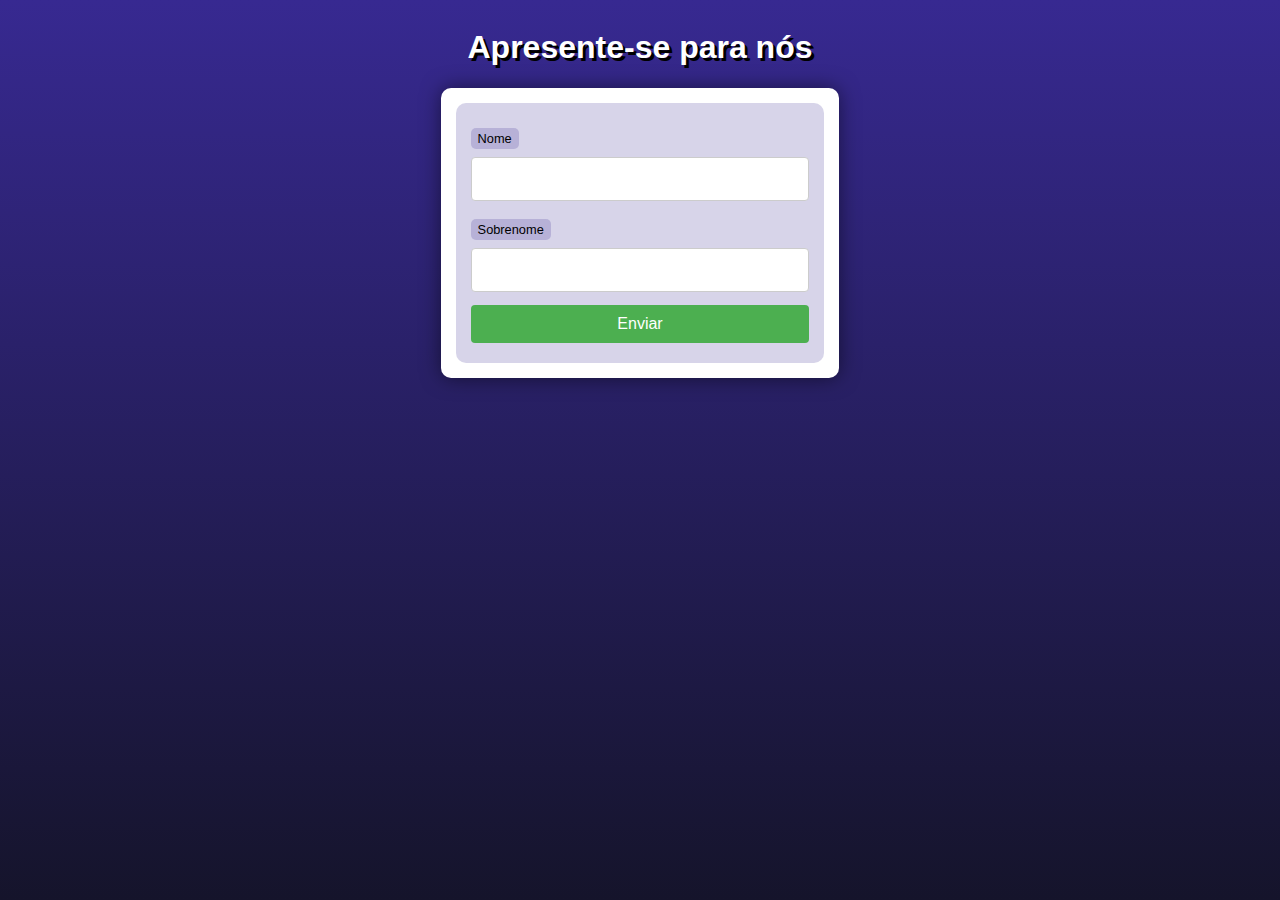
<file: ex004/index.html>
<!DOCTYPE html>
<html lang="pt-br">
<head>
    <meta charset="UTF-8">
    <meta name="viewport" content="width=device-width, initial-scale=1.0">
    <title>Interação com Formulários</title>
    <link rel="stylesheet" href="style.css">
</head>
<body>
    <header>
        <h1>Apresente-se para nós</h1>
    </header>
    <section>
        <form action="cad.php" method="get">
            <label for="nome">Nome</label>
            <input type="text" name="nome" id="idnome" required>
            <label for="sobrenome">Sobrenome</label>
            <input type="text" name="sobrenome" id="idsobrenome" required>
            <input type="submit" value="Enviar">
        </form>
    </section>
</body>
</html>
</file>
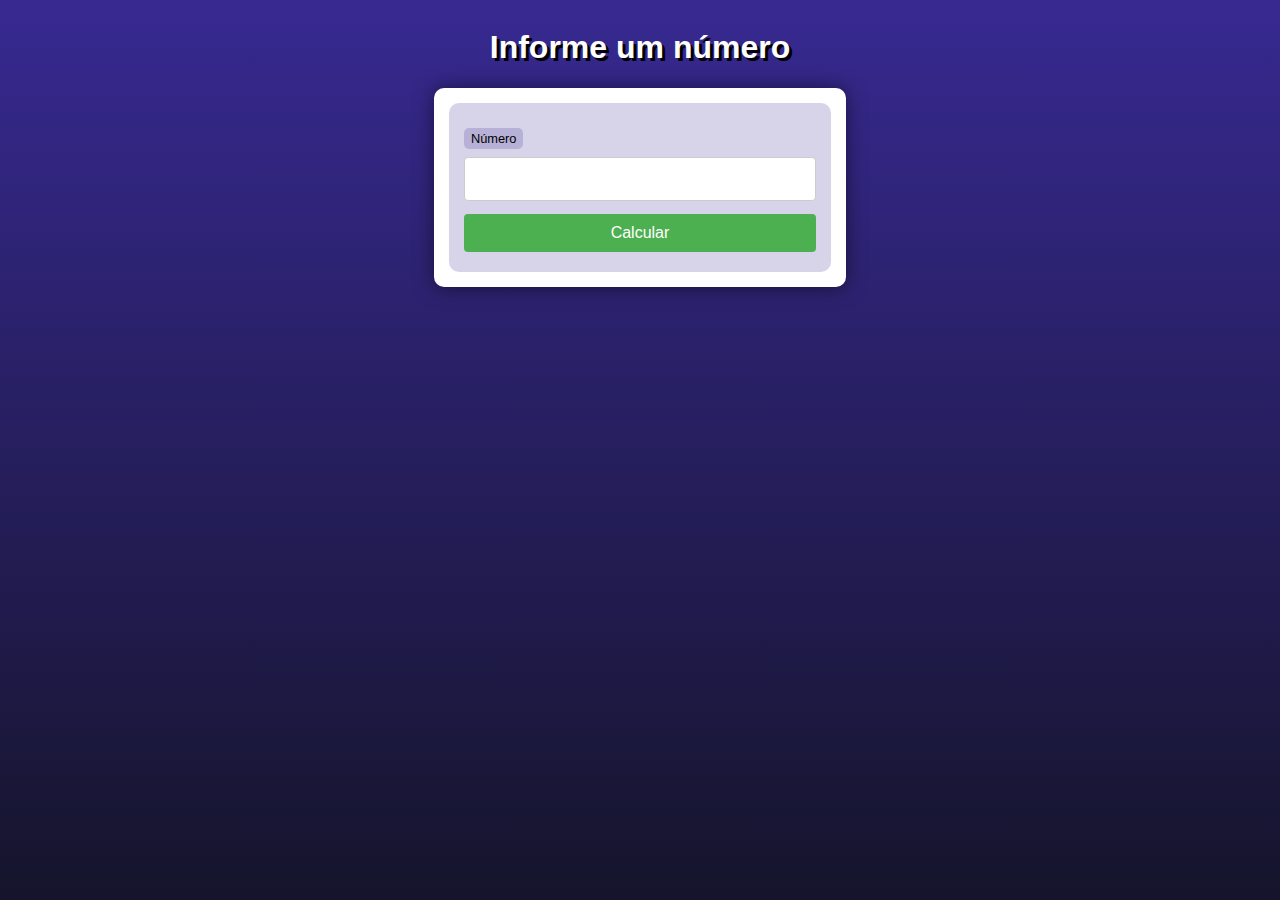
<file: ex005/index.html>
<!DOCTYPE html>
<html lang="pt-br">
<head>
    <meta charset="UTF-8">
    <meta name="viewport" content="width=device-width, initial-scale=1.0">
    <title>Interação com Formulários</title>
    <link rel="stylesheet" href="style.css">
</head>
<body>
    <header>
        <h1>Informe um número</h1>
    </header>
    <section>
        <form action="cad.php" method="get">
            <label for="numero">Número</label>
            <input type="number" name="numero" id="idnumero" required>           
            <input type="submit" value="Calcular">
        </form>
    </section>
</body>
</html>
</file>
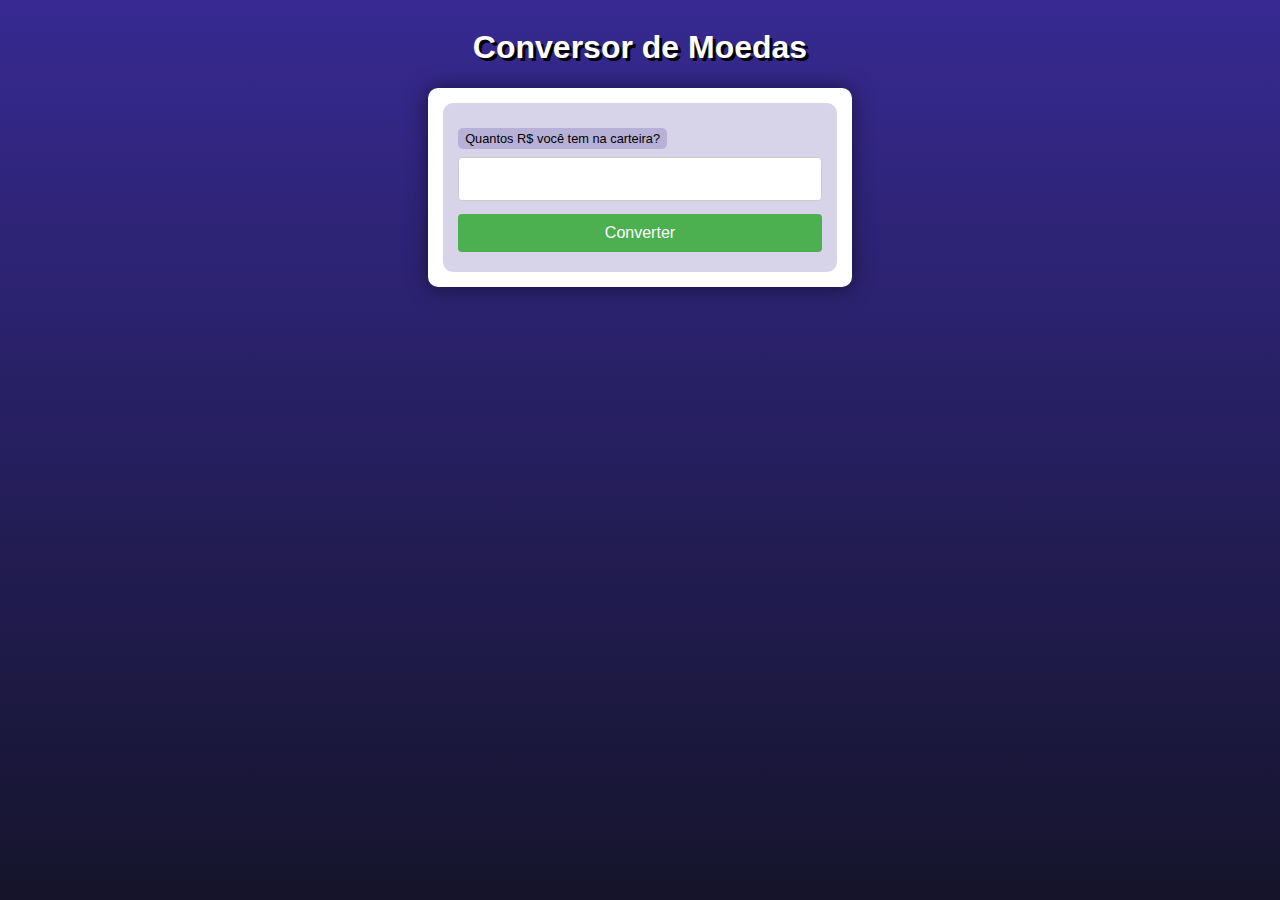
<file: ex007/index.html>
<!DOCTYPE html>
<html lang="pt-br">
<head>
    <meta charset="UTF-8">
    <meta name="viewport" content="width=device-width, initial-scale=1.0">
    <title>Interação com Formulários</title>
    <link rel="stylesheet" href="style.css">
</head>
<body>
    <header>
        <h1>Conversor de Moedas</h1>
    </header>
    <section>
        <form action="cad.php" method="get">
            <label for="Reais na carteira">Quantos R$ você tem na carteira?</label>
            <input type="number" name="numero" id="idnumero" step="0.01">
            <input type="submit" value="Converter">
        </form>
    </section>
</body>
</html>
</file>
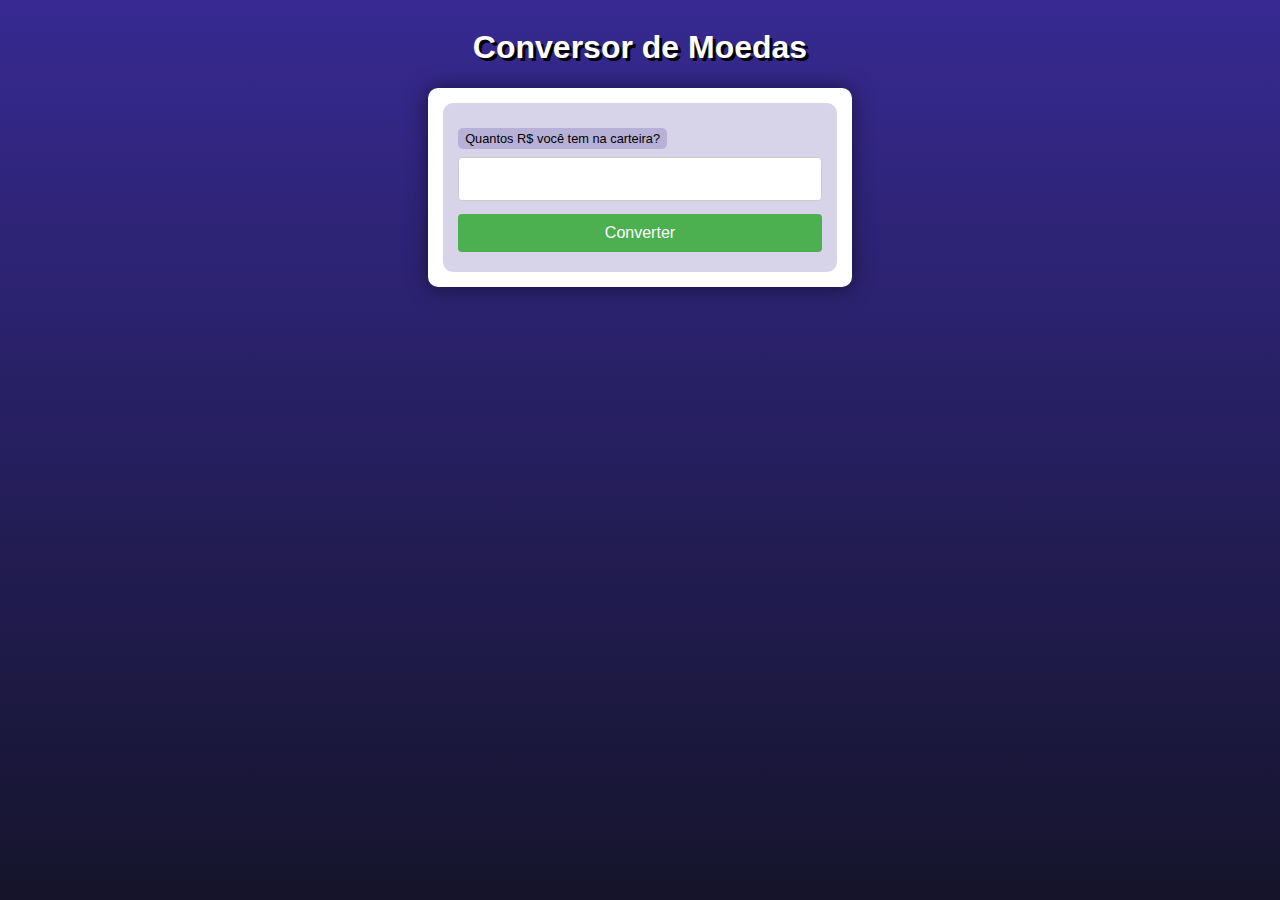
<file: ex008/index.html>
<!DOCTYPE html>
<html lang="pt-br">
<head>
    <meta charset="UTF-8">
    <meta name="viewport" content="width=device-width, initial-scale=1.0">
    <title>Interação com Formulários</title>
    <link rel="stylesheet" href="style.css">
</head>
<body>
    <header>
        <h1>Conversor de Moedas</h1>
    </header>
    <section>
        <form action="cad.php" method="get">
            <label for="din">Quantos R$ você tem na carteira?</label>
            <input type="number" name="numero" id="idnumero" step="0.01">
            <input type="submit" value="Converter">
        </form>
    </section>
</body>
</html>
</file>
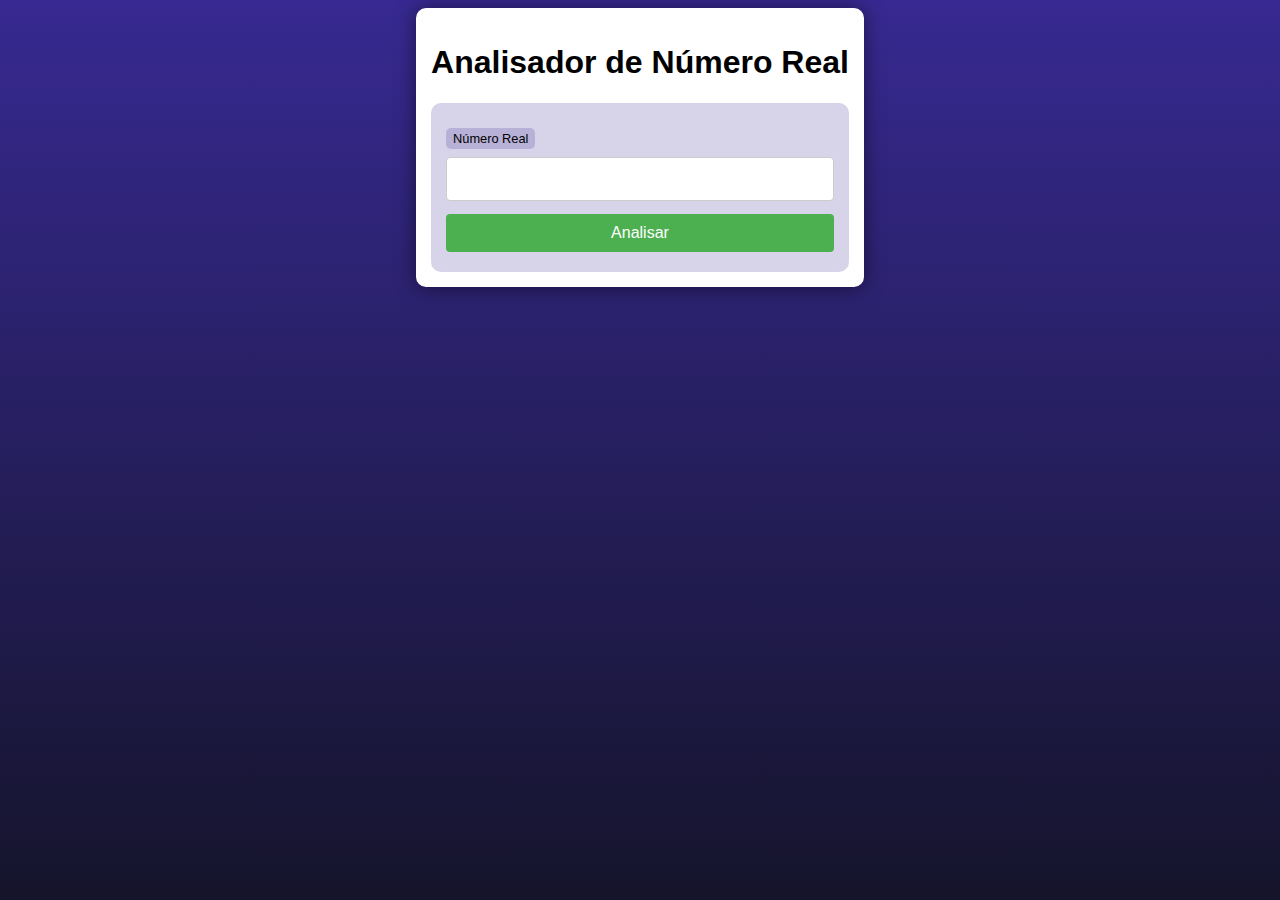
<file: ex009/index.html>
<!DOCTYPE html>
<html lang="pt-br">
<head>
    <meta charset="UTF-8">
    <meta name="viewport" content="width=device-width, initial-scale=1.0">
    <title>Desafio PHP</title>
    <link rel="stylesheet" href="style.css">
</head>
<body>
    <main>
        <h1>Analisador de Número Real</h1>
        <form action="numero.php" method="post">
            <label for="n">Número Real</label>
            <input type="number" name="n" id="n" step="0.001">
            <input type="submit" value="Analisar">
        </form>
    </main>
</body>
</html>
</file>
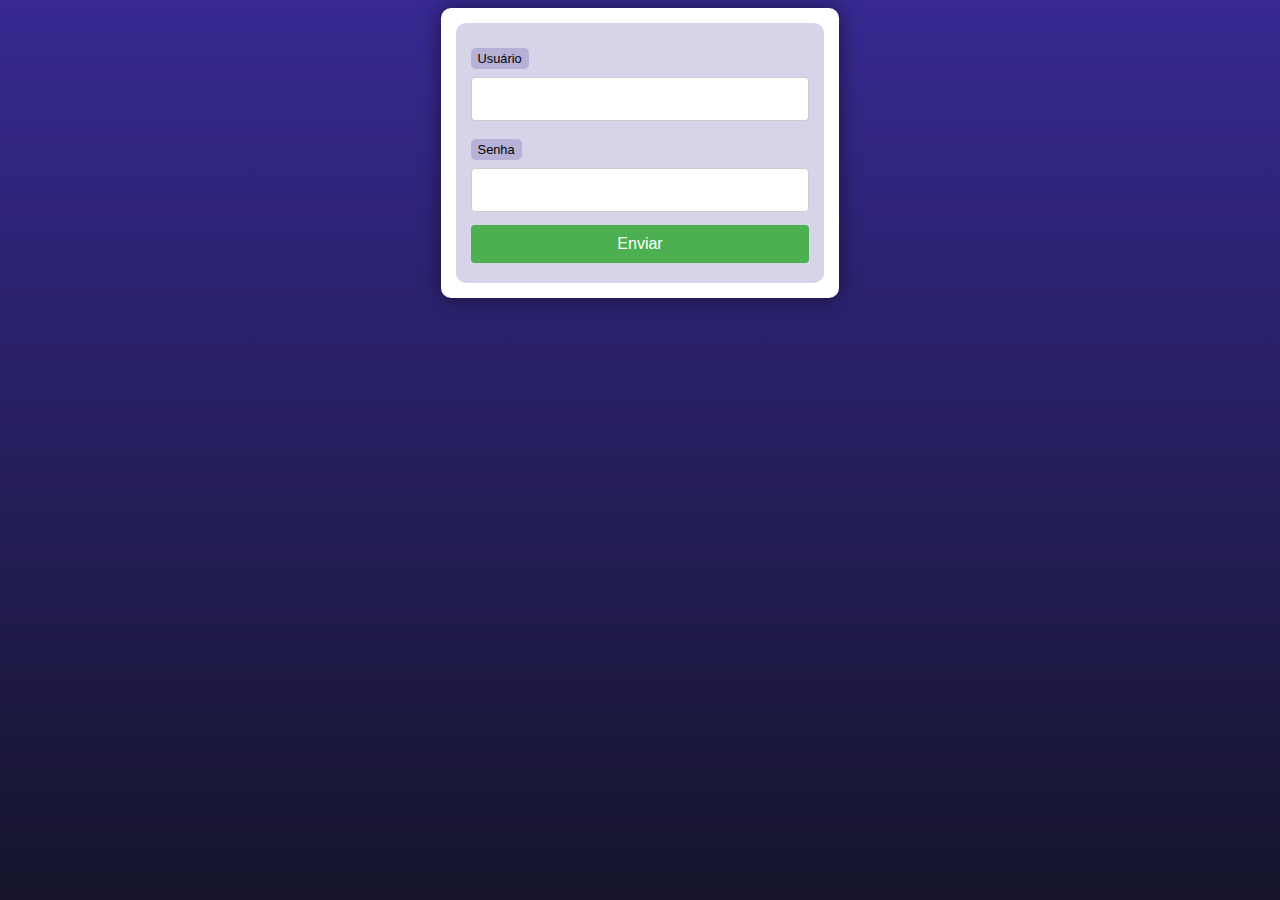
<file: ex010/form.html>
<!DOCTYPE html>
<html lang="pt-br">
<head>
    <meta charset="UTF-8">
    <meta name="viewport" content="width=device-width, initial-scale=1.0">
    <title>Exercício PHP</title>
    <link rel="stylesheet" href="style.css">
</head>
<body>
    <main>
        <form action="superglobais.php?tipo=Aluno&Turno=Noite" method="post">
            <label for="usu">Usuário</label>
            <input type="text" name="usu" id="usu">
            <label for="sen">Senha</label>
            <input type="password" name="sen" id="sen">
            <input type="submit" value="Enviar">
        </form>
    </main>
</body>
</html>
</file>
<file: ex004/style.css>
@charset "UTF-8";

* {
    font-family: Verdana, Geneva, Tahoma, sans-serif;
    box-sizing: border-box;
}

/* ELEMENTOS DA INTERFACE */

body {
    background-color: #15142b;
    background-image: linear-gradient(180deg, #372991, #15142b);
    background-repeat: no-repeat;
    background-position: center center;
    background-size: cover;
    background-attachment: fixed;

    display: flex;
    flex-direction: column;
    flex-wrap: nowrap;
    justify-content: center;
    align-items: center;
}

header, main, section, article {
    max-width: 700px;
}

header > h1 {
    color: white;
    text-shadow: 3px 3px 0px black;
}

main, section, article {
    background-color: white;
    padding: 15px;
    margin-bottom: 20px;
    border-radius: 10px;
    box-shadow: 0px 0px 20px rgba(0, 0, 0, 0.502);
}

footer {
    display: block;
    width: 100vw;
    background-color: #291f6c;
    color: white;
    text-align: center;
    margin-top: auto;
    padding: 5px;
}

p {
    text-align: justify;
    line-height: 1.5em;
}

h2, h3, h4 {
    color: #372991;
    margin: 0 0 10px 0;
}

a {
    color: #15142b;
    background-color: rgba(55, 41, 145, 0.1);
    padding: 0 3px;
    font-weight: 600;
    text-decoration: none;
    border-bottom: .5px dotted #372991;
}

a:hover {
    color: #372991;
    border-bottom: 1px solid #372991;
}

/* TABELAS E LISTAS */

table {
    min-width: 400px;
    border-spacing: 0px;
    border: 0.5px solid #372991;
    margin: 10px auto;
}

table th {
    background-color: #372991;
    color: white;
    padding: 5px;
    text-align: left;
}

table td {
    padding: 5px;
}

table tr {
    background-color: rgba(55, 41, 145, 0.05);
}

table tr:nth-child(odd) {
    background-color: rgba(55, 41, 145, 0.3);
}

table.divisao {
    border: 1px solid white;
}

table.divisao td {
    background-color: white;
    padding: 20px;
    text-align: center;
    font-size: 2.5em;
}

table.divisao  tr:nth-child(1) td:nth-child(2) {
    border-bottom: 3px solid black;
    border-left: 3px solid black;
}

table.divisao tr:nth-child(2) td:nth-child(2) {
    border-left: 3px solid black;
}

table.divisao tr:nth-child(2) td:nth-child(1) {
    text-decoration: underline;
}

ul > li::marker {
    color: #372991;
}

/* ELEMENTOS DE FORMULÁRIO */

form {
    background-color: rgba(55, 41, 145, 0.2);
    padding: 15px;
    border-radius: 10px;
}

form label {
    display: block;
    width: fit-content;
    font-size: 0.8em;
    font-weight: 100;
    background-color: rgba(55, 41, 145, 0.2);
    padding: 3px 7px;
    margin-top: 10px;
    margin-bottom: 0px;
    border-radius: 5px;
}

input[type=text], [type=number], select, input[type=date], input[type=date], input[type=datetime], input[type=email], input[type=month], input[type=password], input[type=range], input[type=tel], input[type=time], input[type=week] {
    width: 100%;
    padding: 12px 20px;
    font-size: 1em;
    margin: 8px 0;
    display: inline-block;
    border: 1px solid #ccc;
    border-radius: 4px;
    box-sizing: border-box;
}
  
input[type=submit] {
    width: 100%;
    background-color: #4CAF50;
    font-size: 1em;
    color: white;
    padding: 10px 20px;
    margin: 5px 0;
    border: none;
    border-radius: 4px;
    cursor: pointer;
}
  
input[type=submit]:hover {
    background-color: #45a049;
}

input[type=reset] {
    width: 100%;
    background-color: #eb9903;
    font-size: 1em;
    color: white;
    padding: 10px 20px;
    margin: 5px 0;
    border: none;
    border-radius: 4px;
    cursor: pointer;
}

input[type=reset]:hover {
    background-color: #c27013;
}

input[type=button], button {
    width: 100%;
    background-color: #372991;
    font-size: 1em;
    color: white;
    padding: 10px 20px;
    margin: 5px 0;
    border: none;
    border-radius: 4px;
    cursor: pointer;
}

input[type=button]:hover, button:hover {
    background-color: #291f6c;
}

fieldset {
    border: 0.5px dotted #372991;
}

fieldset > legend {
    font-size: 0.8em;
    font-weight: 100;
    background-color: rgba(55, 41, 145, 0.2);
    padding: 3px 7px;
    border-radius: 5px;
}

input[type=radio] + label, input[type=checkbox] + label {
    display: inline-block;
    font-size: 1em;
    background-color: rgba(0, 0, 0, 0);
}
</file>
<file: ex005/style.css>
@charset "UTF-8";

* {
    font-family: Verdana, Geneva, Tahoma, sans-serif;
    box-sizing: border-box;
}

/* ELEMENTOS DA INTERFACE */

body {
    background-color: #15142b;
    background-image: linear-gradient(180deg, #372991, #15142b);
    background-repeat: no-repeat;
    background-position: center center;
    background-size: cover;
    background-attachment: fixed;

    display: flex;
    flex-direction: column;
    flex-wrap: nowrap;
    justify-content: center;
    align-items: center;
}

header, main, section, article {
    max-width: 700px;
}

header > h1 {
    color: white;
    text-shadow: 3px 3px 0px black;
}

main, section, article {
    background-color: white;
    padding: 15px;
    margin-bottom: 20px;
    border-radius: 10px;
    box-shadow: 0px 0px 20px rgba(0, 0, 0, 0.502);
}

footer {
    display: block;
    width: 100vw;
    background-color: #291f6c;
    color: white;
    text-align: center;
    margin-top: auto;
    padding: 5px;
}

p {
    text-align: justify;
    line-height: 1.5em;
}

h2, h3, h4 {
    color: #372991;
    margin: 0 0 10px 0;
}

a {
    color: #15142b;
    background-color: rgba(55, 41, 145, 0.1);
    padding: 0 3px;
    font-weight: 600;
    text-decoration: none;
    border-bottom: .5px dotted #372991;
}

a:hover {
    color: #372991;
    border-bottom: 1px solid #372991;
}

/* TABELAS E LISTAS */

table {
    min-width: 400px;
    border-spacing: 0px;
    border: 0.5px solid #372991;
    margin: 10px auto;
}

table th {
    background-color: #372991;
    color: white;
    padding: 5px;
    text-align: left;
}

table td {
    padding: 5px;
}

table tr {
    background-color: rgba(55, 41, 145, 0.05);
}

table tr:nth-child(odd) {
    background-color: rgba(55, 41, 145, 0.3);
}

table.divisao {
    border: 1px solid white;
}

table.divisao td {
    background-color: white;
    padding: 20px;
    text-align: center;
    font-size: 2.5em;
}

table.divisao  tr:nth-child(1) td:nth-child(2) {
    border-bottom: 3px solid black;
    border-left: 3px solid black;
}

table.divisao tr:nth-child(2) td:nth-child(2) {
    border-left: 3px solid black;
}

table.divisao tr:nth-child(2) td:nth-child(1) {
    text-decoration: underline;
}

ul > li::marker {
    color: #372991;
}

/* ELEMENTOS DE FORMULÁRIO */

form {
    background-color: rgba(55, 41, 145, 0.2);
    padding: 15px;
    border-radius: 10px;
}

form label {
    display: block;
    width: fit-content;
    font-size: 0.8em;
    font-weight: 100;
    background-color: rgba(55, 41, 145, 0.2);
    padding: 3px 7px;
    margin-top: 10px;
    margin-bottom: 0px;
    border-radius: 5px;
}

input[type=text], [type=number], select, input[type=date], input[type=date], input[type=datetime], input[type=email], input[type=month], input[type=password], input[type=range], input[type=tel], input[type=time], input[type=week] {
    width: 100%;
    padding: 12px 20px;
    font-size: 1em;
    margin: 8px 0;
    display: inline-block;
    border: 1px solid #ccc;
    border-radius: 4px;
    box-sizing: border-box;
}
  
input[type=submit] {
    width: 100%;
    background-color: #4CAF50;
    font-size: 1em;
    color: white;
    padding: 10px 20px;
    margin: 5px 0;
    border: none;
    border-radius: 4px;
    cursor: pointer;
}
  
input[type=submit]:hover {
    background-color: #45a049;
}

input[type=reset] {
    width: 100%;
    background-color: #eb9903;
    font-size: 1em;
    color: white;
    padding: 10px 20px;
    margin: 5px 0;
    border: none;
    border-radius: 4px;
    cursor: pointer;
}

input[type=reset]:hover {
    background-color: #c27013;
}

input[type=button], button {
    width: 100%;
    background-color: #372991;
    font-size: 1em;
    color: white;
    padding: 10px 20px;
    margin: 5px 0;
    border: none;
    border-radius: 4px;
    cursor: pointer;
}

input[type=button]:hover, button:hover {
    background-color: #291f6c;
}

fieldset {
    border: 0.5px dotted #372991;
}

fieldset > legend {
    font-size: 0.8em;
    font-weight: 100;
    background-color: rgba(55, 41, 145, 0.2);
    padding: 3px 7px;
    border-radius: 5px;
}

input[type=radio] + label, input[type=checkbox] + label {
    display: inline-block;
    font-size: 1em;
    background-color: rgba(0, 0, 0, 0);
}
</file>
<file: ex007/style.css>
@charset "UTF-8";

* {
    font-family: Verdana, Geneva, Tahoma, sans-serif;
    box-sizing: border-box;
}

/* ELEMENTOS DA INTERFACE */

body {
    background-color: #15142b;
    background-image: linear-gradient(180deg, #372991, #15142b);
    background-repeat: no-repeat;
    background-position: center center;
    background-size: cover;
    background-attachment: fixed;

    display: flex;
    flex-direction: column;
    flex-wrap: nowrap;
    justify-content: center;
    align-items: center;
}

header, main, section, article {
    max-width: 700px;
}

header > h1 {
    color: white;
    text-shadow: 3px 3px 0px black;
}

main, section, article {
    background-color: white;
    padding: 15px;
    margin-bottom: 20px;
    border-radius: 10px;
    box-shadow: 0px 0px 20px rgba(0, 0, 0, 0.502);
}

footer {
    display: block;
    width: 100vw;
    background-color: #291f6c;
    color: white;
    text-align: center;
    margin-top: auto;
    padding: 5px;
}

p {
    text-align: justify;
    line-height: 1.5em;
}

h2, h3, h4 {
    color: #372991;
    margin: 0 0 10px 0;
}

a {
    color: #15142b;
    background-color: rgba(55, 41, 145, 0.1);
    padding: 0 3px;
    font-weight: 600;
    text-decoration: none;
    border-bottom: .5px dotted #372991;
}

a:hover {
    color: #372991;
    border-bottom: 1px solid #372991;
}

/* TABELAS E LISTAS */

table {
    min-width: 400px;
    border-spacing: 0px;
    border: 0.5px solid #372991;
    margin: 10px auto;
}

table th {
    background-color: #372991;
    color: white;
    padding: 5px;
    text-align: left;
}

table td {
    padding: 5px;
}

table tr {
    background-color: rgba(55, 41, 145, 0.05);
}

table tr:nth-child(odd) {
    background-color: rgba(55, 41, 145, 0.3);
}

table.divisao {
    border: 1px solid white;
}

table.divisao td {
    background-color: white;
    padding: 20px;
    text-align: center;
    font-size: 2.5em;
}

table.divisao  tr:nth-child(1) td:nth-child(2) {
    border-bottom: 3px solid black;
    border-left: 3px solid black;
}

table.divisao tr:nth-child(2) td:nth-child(2) {
    border-left: 3px solid black;
}

table.divisao tr:nth-child(2) td:nth-child(1) {
    text-decoration: underline;
}

ul > li::marker {
    color: #372991;
}

/* ELEMENTOS DE FORMULÁRIO */

form {
    background-color: rgba(55, 41, 145, 0.2);
    padding: 15px;
    border-radius: 10px;
}

form label {
    display: block;
    width: fit-content;
    font-size: 0.8em;
    font-weight: 100;
    background-color: rgba(55, 41, 145, 0.2);
    padding: 3px 7px;
    margin-top: 10px;
    margin-bottom: 0px;
    border-radius: 5px;
}

input[type=text], [type=number], select, input[type=date], input[type=date], input[type=datetime], input[type=email], input[type=month], input[type=password], input[type=range], input[type=tel], input[type=time], input[type=week] {
    width: 100%;
    padding: 12px 20px;
    font-size: 1em;
    margin: 8px 0;
    display: inline-block;
    border: 1px solid #ccc;
    border-radius: 4px;
    box-sizing: border-box;
}
  
input[type=submit] {
    width: 100%;
    background-color: #4CAF50;
    font-size: 1em;
    color: white;
    padding: 10px 20px;
    margin: 5px 0;
    border: none;
    border-radius: 4px;
    cursor: pointer;
}
  
input[type=submit]:hover {
    background-color: #45a049;
}

input[type=reset] {
    width: 100%;
    background-color: #eb9903;
    font-size: 1em;
    color: white;
    padding: 10px 20px;
    margin: 5px 0;
    border: none;
    border-radius: 4px;
    cursor: pointer;
}

input[type=reset]:hover {
    background-color: #c27013;
}

input[type=button], button {
    width: 100%;
    background-color: #372991;
    font-size: 1em;
    color: white;
    padding: 10px 20px;
    margin: 5px 0;
    border: none;
    border-radius: 4px;
    cursor: pointer;
}

input[type=button]:hover, button:hover {
    background-color: #291f6c;
}

fieldset {
    border: 0.5px dotted #372991;
}

fieldset > legend {
    font-size: 0.8em;
    font-weight: 100;
    background-color: rgba(55, 41, 145, 0.2);
    padding: 3px 7px;
    border-radius: 5px;
}

input[type=radio] + label, input[type=checkbox] + label {
    display: inline-block;
    font-size: 1em;
    background-color: rgba(0, 0, 0, 0);
}
</file>
<file: ex008/style.css>
@charset "UTF-8";

* {
    font-family: Verdana, Geneva, Tahoma, sans-serif;
    box-sizing: border-box;
}

/* ELEMENTOS DA INTERFACE */

body {
    background-color: #15142b;
    background-image: linear-gradient(180deg, #372991, #15142b);
    background-repeat: no-repeat;
    background-position: center center;
    background-size: cover;
    background-attachment: fixed;

    display: flex;
    flex-direction: column;
    flex-wrap: nowrap;
    justify-content: center;
    align-items: center;
}

header, main, section, article {
    max-width: 700px;
}

header > h1 {
    color: white;
    text-shadow: 3px 3px 0px black;
}

main, section, article {
    background-color: white;
    padding: 15px;
    margin-bottom: 20px;
    border-radius: 10px;
    box-shadow: 0px 0px 20px rgba(0, 0, 0, 0.502);
}

footer {
    display: block;
    width: 100vw;
    background-color: #291f6c;
    color: white;
    text-align: center;
    margin-top: auto;
    padding: 5px;
}

p {
    text-align: justify;
    line-height: 1.5em;
}

h2, h3, h4 {
    color: #372991;
    margin: 0 0 10px 0;
}

a {
    color: #15142b;
    background-color: rgba(55, 41, 145, 0.1);
    padding: 0 3px;
    font-weight: 600;
    text-decoration: none;
    border-bottom: .5px dotted #372991;
}

a:hover {
    color: #372991;
    border-bottom: 1px solid #372991;
}

/* TABELAS E LISTAS */

table {
    min-width: 400px;
    border-spacing: 0px;
    border: 0.5px solid #372991;
    margin: 10px auto;
}

table th {
    background-color: #372991;
    color: white;
    padding: 5px;
    text-align: left;
}

table td {
    padding: 5px;
}

table tr {
    background-color: rgba(55, 41, 145, 0.05);
}

table tr:nth-child(odd) {
    background-color: rgba(55, 41, 145, 0.3);
}

table.divisao {
    border: 1px solid white;
}

table.divisao td {
    background-color: white;
    padding: 20px;
    text-align: center;
    font-size: 2.5em;
}

table.divisao  tr:nth-child(1) td:nth-child(2) {
    border-bottom: 3px solid black;
    border-left: 3px solid black;
}

table.divisao tr:nth-child(2) td:nth-child(2) {
    border-left: 3px solid black;
}

table.divisao tr:nth-child(2) td:nth-child(1) {
    text-decoration: underline;
}

ul > li::marker {
    color: #372991;
}

/* ELEMENTOS DE FORMULÁRIO */

form {
    background-color: rgba(55, 41, 145, 0.2);
    padding: 15px;
    border-radius: 10px;
}

form label {
    display: block;
    width: fit-content;
    font-size: 0.8em;
    font-weight: 100;
    background-color: rgba(55, 41, 145, 0.2);
    padding: 3px 7px;
    margin-top: 10px;
    margin-bottom: 0px;
    border-radius: 5px;
}

input[type=text], [type=number], select, input[type=date], input[type=date], input[type=datetime], input[type=email], input[type=month], input[type=password], input[type=range], input[type=tel], input[type=time], input[type=week] {
    width: 100%;
    padding: 12px 20px;
    font-size: 1em;
    margin: 8px 0;
    display: inline-block;
    border: 1px solid #ccc;
    border-radius: 4px;
    box-sizing: border-box;
}
  
input[type=submit] {
    width: 100%;
    background-color: #4CAF50;
    font-size: 1em;
    color: white;
    padding: 10px 20px;
    margin: 5px 0;
    border: none;
    border-radius: 4px;
    cursor: pointer;
}
  
input[type=submit]:hover {
    background-color: #45a049;
}

input[type=reset] {
    width: 100%;
    background-color: #eb9903;
    font-size: 1em;
    color: white;
    padding: 10px 20px;
    margin: 5px 0;
    border: none;
    border-radius: 4px;
    cursor: pointer;
}

input[type=reset]:hover {
    background-color: #c27013;
}

input[type=button], button {
    width: 100%;
    background-color: #372991;
    font-size: 1em;
    color: white;
    padding: 10px 20px;
    margin: 5px 0;
    border: none;
    border-radius: 4px;
    cursor: pointer;
}

input[type=button]:hover, button:hover {
    background-color: #291f6c;
}

fieldset {
    border: 0.5px dotted #372991;
}

fieldset > legend {
    font-size: 0.8em;
    font-weight: 100;
    background-color: rgba(55, 41, 145, 0.2);
    padding: 3px 7px;
    border-radius: 5px;
}

input[type=radio] + label, input[type=checkbox] + label {
    display: inline-block;
    font-size: 1em;
    background-color: rgba(0, 0, 0, 0);
}
</file>
<file: ex009/style.css>
@charset "UTF-8";

* {
    font-family: Verdana, Geneva, Tahoma, sans-serif;
    box-sizing: border-box;
}

/* ELEMENTOS DA INTERFACE */

body {
    background-color: #15142b;
    background-image: linear-gradient(180deg, #372991, #15142b);
    background-repeat: no-repeat;
    background-position: center center;
    background-size: cover;
    background-attachment: fixed;

    display: flex;
    flex-direction: column;
    flex-wrap: nowrap;
    justify-content: center;
    align-items: center;
}

header, main, section, article {
    max-width: 700px;
}

header > h1 {
    color: white;
    text-shadow: 3px 3px 0px black;
}

main, section, article {
    background-color: white;
    padding: 15px;
    margin-bottom: 20px;
    border-radius: 10px;
    box-shadow: 0px 0px 20px rgba(0, 0, 0, 0.502);
}

footer {
    display: block;
    width: 100vw;
    background-color: #291f6c;
    color: white;
    text-align: center;
    margin-top: auto;
    padding: 5px;
}

p {
    text-align: justify;
    line-height: 1.5em;
}

h2, h3, h4 {
    color: #372991;
    margin: 0 0 10px 0;
}

a {
    color: #15142b;
    background-color: rgba(55, 41, 145, 0.1);
    padding: 0 3px;
    font-weight: 600;
    text-decoration: none;
    border-bottom: .5px dotted #372991;
}

a:hover {
    color: #372991;
    border-bottom: 1px solid #372991;
}

/* TABELAS E LISTAS */

table {
    min-width: 400px;
    border-spacing: 0px;
    border: 0.5px solid #372991;
    margin: 10px auto;
}

table th {
    background-color: #372991;
    color: white;
    padding: 5px;
    text-align: left;
}

table td {
    padding: 5px;
}

table tr {
    background-color: rgba(55, 41, 145, 0.05);
}

table tr:nth-child(odd) {
    background-color: rgba(55, 41, 145, 0.3);
}

table.divisao {
    border: 1px solid white;
}

table.divisao td {
    background-color: white;
    padding: 20px;
    text-align: center;
    font-size: 2.5em;
}

table.divisao  tr:nth-child(1) td:nth-child(2) {
    border-bottom: 3px solid black;
    border-left: 3px solid black;
}

table.divisao tr:nth-child(2) td:nth-child(2) {
    border-left: 3px solid black;
}

table.divisao tr:nth-child(2) td:nth-child(1) {
    text-decoration: underline;
}

ul > li::marker {
    color: #372991;
}

/* ELEMENTOS DE FORMULÁRIO */

form {
    background-color: rgba(55, 41, 145, 0.2);
    padding: 15px;
    border-radius: 10px;
}

form label {
    display: block;
    width: fit-content;
    font-size: 0.8em;
    font-weight: 100;
    background-color: rgba(55, 41, 145, 0.2);
    padding: 3px 7px;
    margin-top: 10px;
    margin-bottom: 0px;
    border-radius: 5px;
}

input[type=text], [type=number], select, input[type=date], input[type=date], input[type=datetime], input[type=email], input[type=month], input[type=password], input[type=range], input[type=tel], input[type=time], input[type=week] {
    width: 100%;
    padding: 12px 20px;
    font-size: 1em;
    margin: 8px 0;
    display: inline-block;
    border: 1px solid #ccc;
    border-radius: 4px;
    box-sizing: border-box;
}
  
input[type=submit] {
    width: 100%;
    background-color: #4CAF50;
    font-size: 1em;
    color: white;
    padding: 10px 20px;
    margin: 5px 0;
    border: none;
    border-radius: 4px;
    cursor: pointer;
}
  
input[type=submit]:hover {
    background-color: #45a049;
}

input[type=reset] {
    width: 100%;
    background-color: #eb9903;
    font-size: 1em;
    color: white;
    padding: 10px 20px;
    margin: 5px 0;
    border: none;
    border-radius: 4px;
    cursor: pointer;
}

input[type=reset]:hover {
    background-color: #c27013;
}

input[type=button], button {
    width: 100%;
    background-color: #372991;
    font-size: 1em;
    color: white;
    padding: 10px 20px;
    margin: 5px 0;
    border: none;
    border-radius: 4px;
    cursor: pointer;
}

input[type=button]:hover, button:hover {
    background-color: #291f6c;
}

fieldset {
    border: 0.5px dotted #372991;
}

fieldset > legend {
    font-size: 0.8em;
    font-weight: 100;
    background-color: rgba(55, 41, 145, 0.2);
    padding: 3px 7px;
    border-radius: 5px;
}

input[type=radio] + label, input[type=checkbox] + label {
    display: inline-block;
    font-size: 1em;
    background-color: rgba(0, 0, 0, 0);
}
</file>
<file: ex010/style.css>
@charset "UTF-8";

* {
    font-family: Verdana, Geneva, Tahoma, sans-serif;
    box-sizing: border-box;
}

/* ELEMENTOS DA INTERFACE */

body {
    background-color: #15142b;
    background-image: linear-gradient(180deg, #372991, #15142b);
    background-repeat: no-repeat;
    background-position: center center;
    background-size: cover;
    background-attachment: fixed;

    display: flex;
    flex-direction: column;
    flex-wrap: nowrap;
    justify-content: center;
    align-items: center;
}

header, main, section, article {
    max-width: 700px;
}

header > h1 {
    color: white;
    text-shadow: 3px 3px 0px black;
}

main, section, article {
    background-color: white;
    padding: 15px;
    margin-bottom: 20px;
    border-radius: 10px;
    box-shadow: 0px 0px 20px rgba(0, 0, 0, 0.502);
}

footer {
    display: block;
    width: 100vw;
    background-color: #291f6c;
    color: white;
    text-align: center;
    margin-top: auto;
    padding: 5px;
}

p {
    text-align: justify;
    line-height: 1.5em;
}

h2, h3, h4 {
    color: #372991;
    margin: 0 0 10px 0;
}

a {
    color: #15142b;
    background-color: rgba(55, 41, 145, 0.1);
    padding: 0 3px;
    font-weight: 600;
    text-decoration: none;
    border-bottom: .5px dotted #372991;
}

a:hover {
    color: #372991;
    border-bottom: 1px solid #372991;
}

/* TABELAS E LISTAS */

table {
    min-width: 400px;
    border-spacing: 0px;
    border: 0.5px solid #372991;
    margin: 10px auto;
}

table th {
    background-color: #372991;
    color: white;
    padding: 5px;
    text-align: left;
}

table td {
    padding: 5px;
}

table tr {
    background-color: rgba(55, 41, 145, 0.05);
}

table tr:nth-child(odd) {
    background-color: rgba(55, 41, 145, 0.3);
}

table.divisao {
    border: 1px solid white;
}

table.divisao td {
    background-color: white;
    padding: 20px;
    text-align: center;
    font-size: 2.5em;
}

table.divisao  tr:nth-child(1) td:nth-child(2) {
    border-bottom: 3px solid black;
    border-left: 3px solid black;
}

table.divisao tr:nth-child(2) td:nth-child(2) {
    border-left: 3px solid black;
}

table.divisao tr:nth-child(2) td:nth-child(1) {
    text-decoration: underline;
}

ul > li::marker {
    color: #372991;
}

/* ELEMENTOS DE FORMULÁRIO */

form {
    background-color: rgba(55, 41, 145, 0.2);
    padding: 15px;
    border-radius: 10px;
}

form label {
    display: block;
    width: fit-content;
    font-size: 0.8em;
    font-weight: 100;
    background-color: rgba(55, 41, 145, 0.2);
    padding: 3px 7px;
    margin-top: 10px;
    margin-bottom: 0px;
    border-radius: 5px;
}

input[type=text], [type=number], select, input[type=date], input[type=date], input[type=datetime], input[type=email], input[type=month], input[type=password], input[type=range], input[type=tel], input[type=time], input[type=week] {
    width: 100%;
    padding: 12px 20px;
    font-size: 1em;
    margin: 8px 0;
    display: inline-block;
    border: 1px solid #ccc;
    border-radius: 4px;
    box-sizing: border-box;
}
  
input[type=submit] {
    width: 100%;
    background-color: #4CAF50;
    font-size: 1em;
    color: white;
    padding: 10px 20px;
    margin: 5px 0;
    border: none;
    border-radius: 4px;
    cursor: pointer;
}
  
input[type=submit]:hover {
    background-color: #45a049;
}

input[type=reset] {
    width: 100%;
    background-color: #eb9903;
    font-size: 1em;
    color: white;
    padding: 10px 20px;
    margin: 5px 0;
    border: none;
    border-radius: 4px;
    cursor: pointer;
}

input[type=reset]:hover {
    background-color: #c27013;
}

input[type=button], button {
    width: 100%;
    background-color: #372991;
    font-size: 1em;
    color: white;
    padding: 10px 20px;
    margin: 5px 0;
    border: none;
    border-radius: 4px;
    cursor: pointer;
}

input[type=button]:hover, button:hover {
    background-color: #291f6c;
}

fieldset {
    border: 0.5px dotted #372991;
}

fieldset > legend {
    font-size: 0.8em;
    font-weight: 100;
    background-color: rgba(55, 41, 145, 0.2);
    padding: 3px 7px;
    border-radius: 5px;
}

input[type=radio] + label, input[type=checkbox] + label {
    display: inline-block;
    font-size: 1em;
    background-color: rgba(0, 0, 0, 0);
}
</file>
